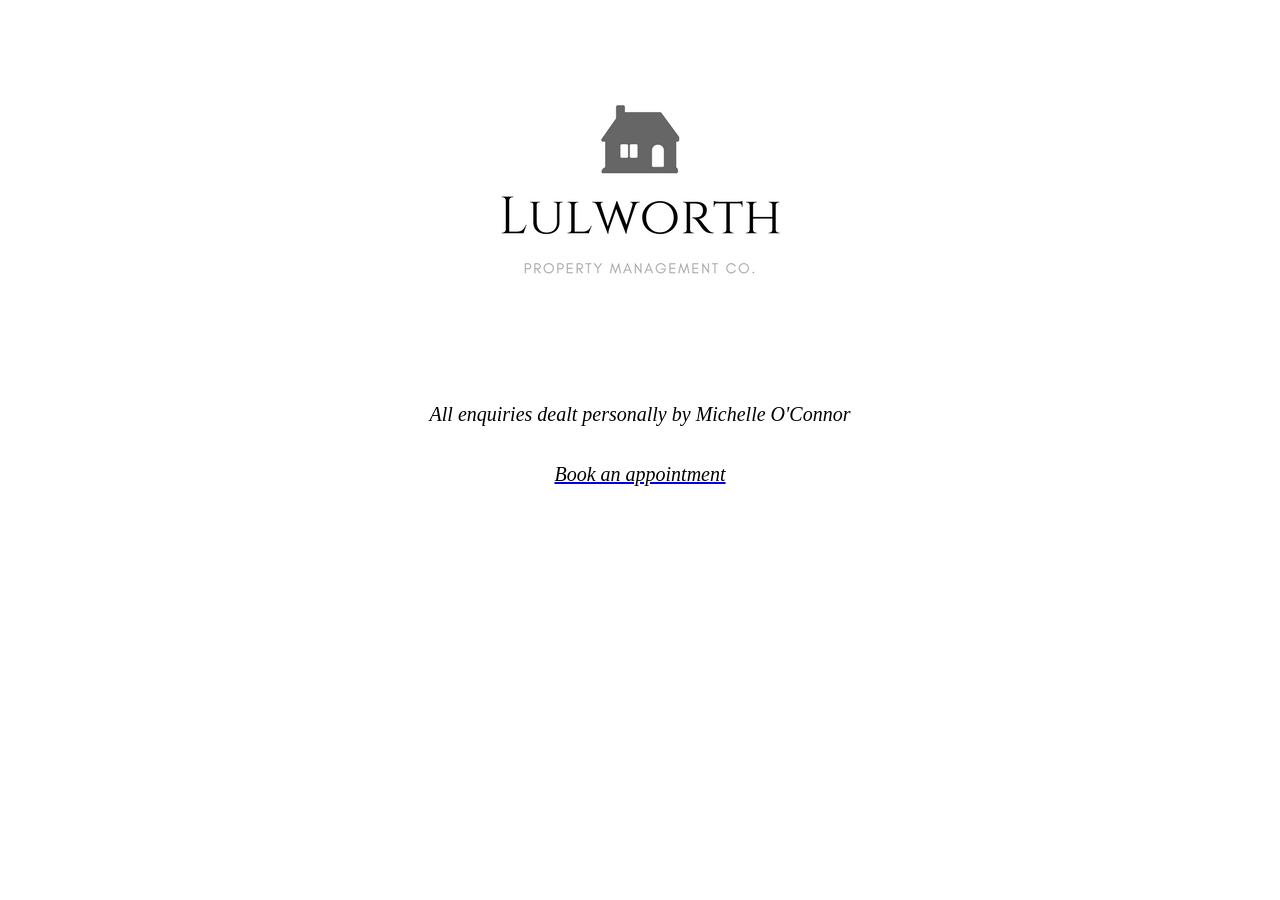
<file: index.html>
﻿<!DOCTYPE html>

<html>
  <head>
    <meta charset="utf-8">
    <title>Lulworth</title>

    <link rel="stylesheet" href="css/reset.css">
    <link rel="stylesheet" href="style.css">

    <div class="logo"></div>
  
  </head>
  <body>
    
 <div class="blurb">
  <p class="blurb">All enquiries dealt personally by Michelle O'Connor</p>

<section class="appointment"><a href="book-an-appointment.html"><p>Book an appointment</p></a>
</section>


  </body>
  </html>
</file>
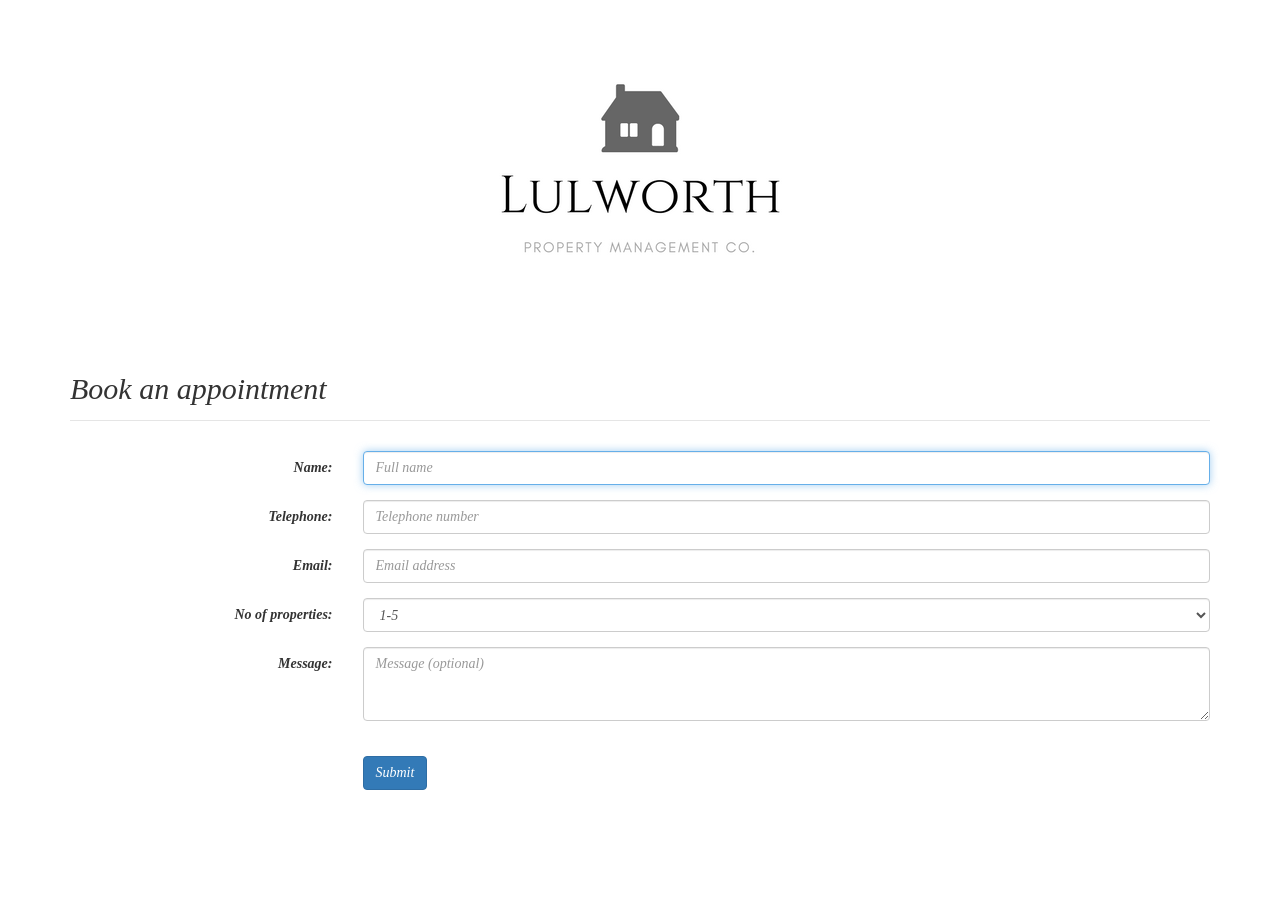
<file: book-an-appointment.html>
<!DOCTYPE html>
<html lang="en">
  <head>
    <meta charset="utf-8">
    <meta http-equiv="X-UA-Compatible" content="IE=edge">
    <meta name="viewport" content="width=device-width, initial-scale=1">
    <!-- The above 3 meta tags *must* come first in the head; any other head content must come *after* these tags -->

    <title>Lulworth: Book an appointment</title>

    <!-- Bootstrap core CSS -->
    <link rel="stylesheet" href="https://maxcdn.bootstrapcdn.com/bootstrap/3.3.7/css/bootstrap.min.css">
	<style type="text/css">
		div {
			font-family:"Bodoni MT", Didot, "Didot LT STD", "Book Antiqua", Garamond, "Times New Roman", serif;
			font-style: oblique;
		}
		
		h2 {
			margin: 30px 0;
			padding: 0 200px 15px 0;
			border-bottom: 1px solid #E5E5E5;
		}
		
		.logo{
			background: url(./images/lulworth.png) center center no-repeat;
			overflow: hidden;
			padding-top: 20%;
			padding-bottom: 10%;
		}
	</style>

    <!-- HTML5 shim and Respond.js for IE8 support of HTML5 elements and media queries -->
    <!--[if lt IE 9]>
      <script src="https://oss.maxcdn.com/html5shiv/3.7.2/html5shiv.min.js"></script>
      <script src="https://oss.maxcdn.com/respond/1.4.2/respond.min.js"></script>
    <![endif]-->
  </head>

  <body>
	<div class="container">
		<div class="logo"></div>
		<h2>Book an appointment</h2>
		<div id="success" style="display: none;">
			<div class="alert alert-success text-center">
				<strong>Thank you, your enquiry has been sent, Michelle will contact you in the next 24 hours.</strong>
			</div>
		</div>
		<div id="error" style="display: none;">
			<div class="alert alert-danger text-center">
				<strong>Sorry, it seems that the mail server is not responding. Please try again later.</strong>
			</div>
		</div>
		<form class="form-horizontal" id="appointment">
			<div class="form-group">
				<label class="control-label col-xs-12 col-sm-3" for="name">Name:</label>
				<div class="col-xs-12 col-sm-9">
					<input type="text" class="form-control" id="name"  name="name" placeholder="Full name" required="required" autofocus="autofocus">
				</div>
			</div>
			<div class="form-group">
				<label class="control-label col-xs-12 col-sm-3" for="telephone">Telephone:</label>
				<div class="col-xs-12 col-sm-9">
					<input type="text" class="form-control" id="telephone" name="telephone" placeholder="Telephone number" required="required">
				</div>
			</div>
			<div class="form-group">
				<label class="control-label col-xs-12 col-sm-3" for="email">Email:</label>
				<div class="col-xs-12 col-sm-9">
					<input type="email" class="form-control" id="email" name="email" placeholder="Email address" required="required">
				</div>
			</div>
			<div class="form-group">
				<label class="control-label col-xs-12 col-sm-3">No of properties:</label>
				<div class="col-xs-12 col-sm-9">
					<select class="form-control" id="noOfProperties" name="no_of_properties">
						<option>1-5</option>
						<option>6-10</option>
						<option>10+</option>
					</select>
				</div>
			</div>
			<div class="form-group">
				<label class="control-label col-xs-12 col-sm-3" for="message">Message:</label>
				<div class="col-xs-12 col-sm-9">
					<textarea rows="3" class="form-control" id="message" name="message" placeholder="Message (optional)"></textarea>
				</div>
			</div>
			<br>
			<div class="form-group">
				<div class="col-xs-12 col-sm-offset-3 col-sm-9">
					<input type="submit" class="btn btn-primary" id="book" value="Submit">
					<!--<input type="reset" class="btn btn-default" value="Reset">-->
				</div>
			</div>
		</form>
	</div> <!-- /container -->
	
    <script src="https://code.jquery.com/jquery-3.1.1.min.js"></script>
    <script>
        $().ready(function() {
			$("#appointment").on("submit", function(e) {
                $("#success").fadeOut("slow");
                $("#error").fadeOut("slow");
                e.preventDefault();

				$("#book").attr("disabled", "").val("Submiting...");
				
                var name = $("#name").val(),
                    telephone = $("#telephone").val(),
                    email = $("#email").val(),
					noOfProperties = $("#noOfProperties").val(),
                    message = $("#message").val();

                $.ajax({
                    method: "POST",
                    url: "processing.php",
                    data: {
                        name: name,
                        telephone: telephone,
                        email: email,
						no_of_properties: noOfProperties,
                        message: message,
                    },
                }).done(function(r) {
                    if (r.length) {
                        $("#error").fadeIn("slow");
                    } else {
                        $("#appointment").trigger("reset").fadeOut("slow");
                        $("#success").fadeIn("slow");
                    }
                }).fail(function() {
                    $("#error").fadeIn("slow");
                }).always(function() {
                    $("#book").val("Submit").removeAttr("disabled");
                });				
            });
		});
    </script>
  </body>
</html>
</file>
<file: style.css>
* {
  box-sizing: border-box;
}

.clearfix:before,
.clearfix:after {
    content: " ";
    display: table;
}

.clearfix:after {
    clear: both;} 

body {
  background: white;
}

h1 {
	color:black;
  font-family:"Bodoni MT", Didot, "Didot LT STD", "Book Antiqua", Garamond, "Times New Roman", serif;
  font-style: oblique;
	font-size: 100px;
	padding:50px;
	margin:50;
  text-align:center;
}

p{color:black;
  font-family:"Bodoni MT", Didot, "Didot LT STD", "Book Antiqua", Garamond, "Times New Roman", serif;
  font-style: oblique;
  font-size: 20px;
  padding: 20px;
  text-decoration: none;
  margin:50;
  text-align: center;

}

.logo{
  background: url(./images/lulworth.png)center center no-repeat;
  overflow: hidden;
  padding-top: 20%;
  padding-bottom: 10%;
;
}
</file>
